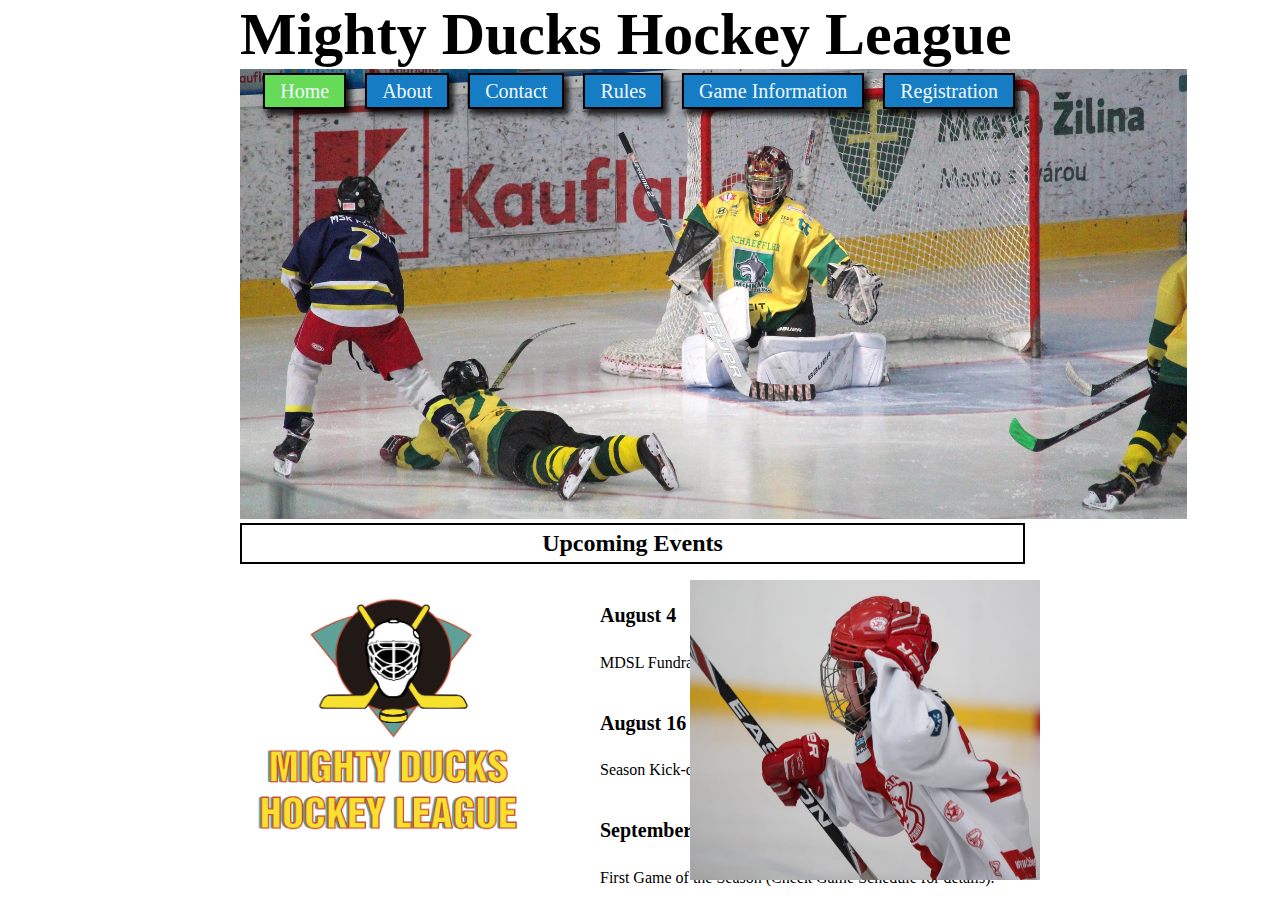
<file: index.html>
<!DOCTYPE html>
<html lang="en">
<head>
    <meta charset="UTF-8">
    <meta http-equiv="X-UA-Compatible" content="IE=edge">
    <meta name="viewport" content="width=device-width, initial-scale=1.0">
    <title>Mighty Ducks Hockey League</title>
    <link rel="icon" href="../img/Logo_Mighty_ducks-01.png" type="image/png">
    <link rel="stylesheet" href="../CSS/style.css">
</head>
<body>
    <header>
        <h1>Mighty Ducks Hockey League</h1>
    </header>
    <nav class="hover">
        <a id="seleccion" href="./index.html">Home</a>
        <a href="./about.html">About</a>
        <a href="./contact.html">Contact</a>
        <a href="./rules.html">Rules</a>
        <a href="./game_info.html">Game Information</a>
        <a href="./registration.html">Registration</a>
    </nav>
    <div>
        <img class="banner" src="../img/design2_image2.jpg" alt="banner">
    </div>
    <section>
        <h2>Upcoming Events</h2>
        <img class="logo" src="../img/Logo_Mighty_ducks-01.png" alt="logo">
    <div class="article"> 
        <article class="home">
            <h4>August 4</h4>
            <p>MDSL Fundraiser</p>
        </article>
        <article class="home">
            <h4>August 16</h4>
            <p>Season Kick-off: Meet the Teams</p>
        </article>
        <article class="home">
            <h4>September 1</h4>
            <p>First Game of the Season (Check Game Schedule for details).</p>
        </article>
    </div>  
    <div>
        <img class="adicional" src="../img/img1.jpeg" alt="img">
    </div>  
    </section>
</body>
</html>
</file>
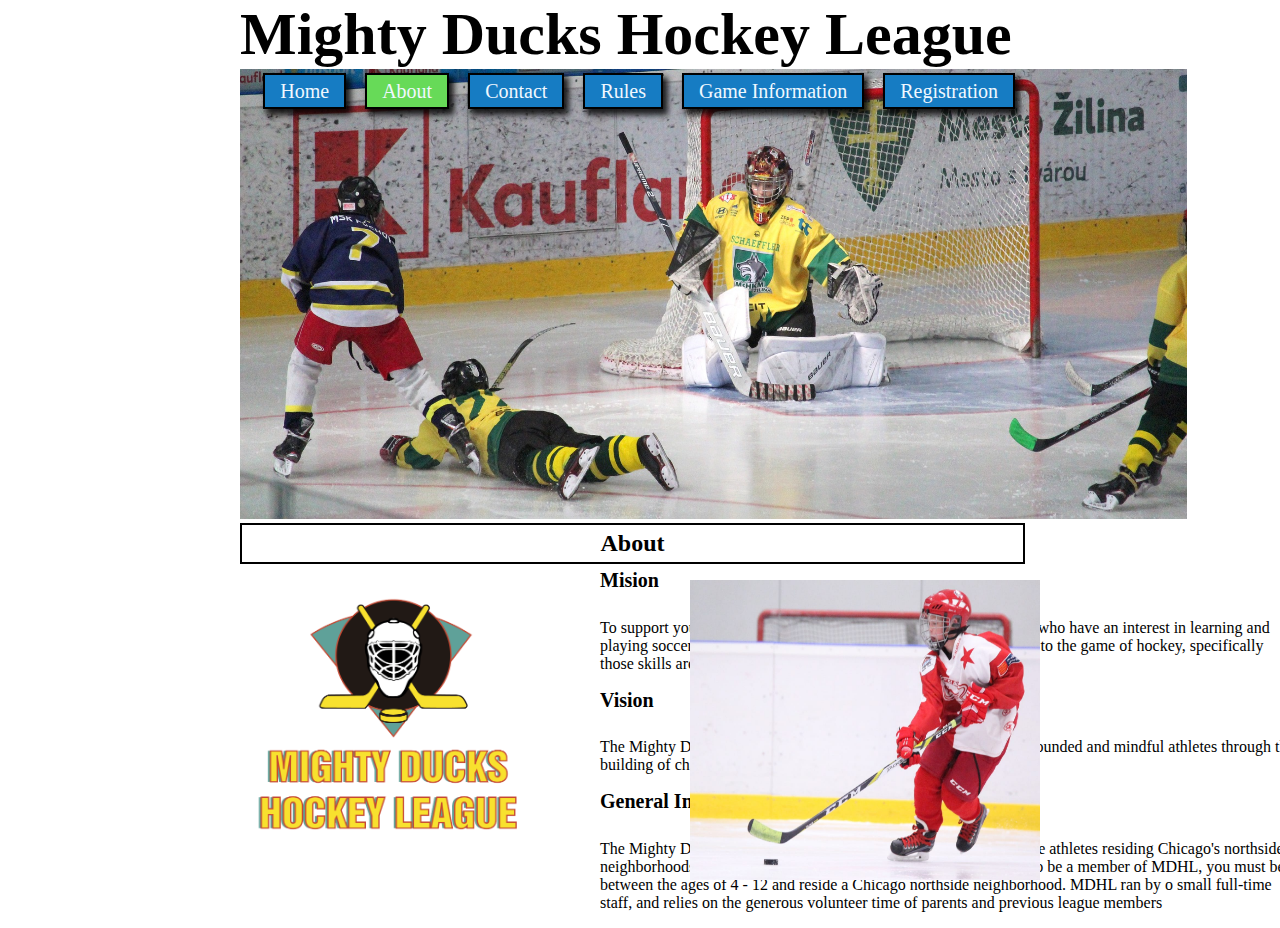
<file: about.html>
<!DOCTYPE html>
<html lang="en">
<head>
    <meta charset="UTF-8">
    <meta http-equiv="X-UA-Compatible" content="IE=edge">
    <meta name="viewport" content="width=device-width, initial-scale=1.0">
    <title>Mighty Ducks Hockey League</title>
    <link rel="icon" href="../img/Logo_Mighty_ducks-01.png" type="image/png">
    <link rel="stylesheet" href="../CSS/style.css">
</head>
<body>
  <header>
    <h1>Mighty Ducks Hockey League</h1>
  </header>
    <nav class="hover">
        <a href="./index.html">Home</a>
        <a id="seleccion" href="./about.html">About</a>
        <a href="./contact.html">Contact</a>
        <a href="./rules.html">Rules</a>
        <a href="./game_info.html">Game Information</a>
        <a href="./registration.html">Registration</a>
    </nav>
    <div>
        <img class="banner" src="../img/design2_image2.jpg" alt="banner">
    </div> 
    <section>
        <h2>About</h2>
        <img class="logo" src="../img/Logo_Mighty_ducks-01.png" alt="logo">
        <article class="article">
        <h4>Mision</h4>
        <p>To support young   athletes living Chicago's northside neighborhood, who have an interest in
            learning and playing soccer, with opportunities to learn and practice skills related to the game of
            hockey, specifically those skills around team cooperation and good sportsmanship</p>
        </article>
        <article class="article">
           <h4>Vision</h4>
           <p>The Mighty Ducks Hockey League aspires to develop strong, well-rounded and mindful athletes
            through the building of character, self-discipline, and leadership.</p>
        </article>
        <article class="article">
          <h4>General Information</h4>
          <p>The Mighty Ducks Soccer League was established in 1996 to provide athletes residing
            Chicago's northside neighborhoods an environment in which to learn and play hockey. To be a
            member of MDHL, you must be between the ages of 4 - 12 and reside a Chicago northside
            neighborhood. MDHL ran by o small full-time staff, and relies on the generous volunteer time of
            parents and previous league members</p>
          <img class="adicional" src="../img/img2.jpeg" alt="img2">
        </article>
    </section> 
  
</body>
</html>
</file>
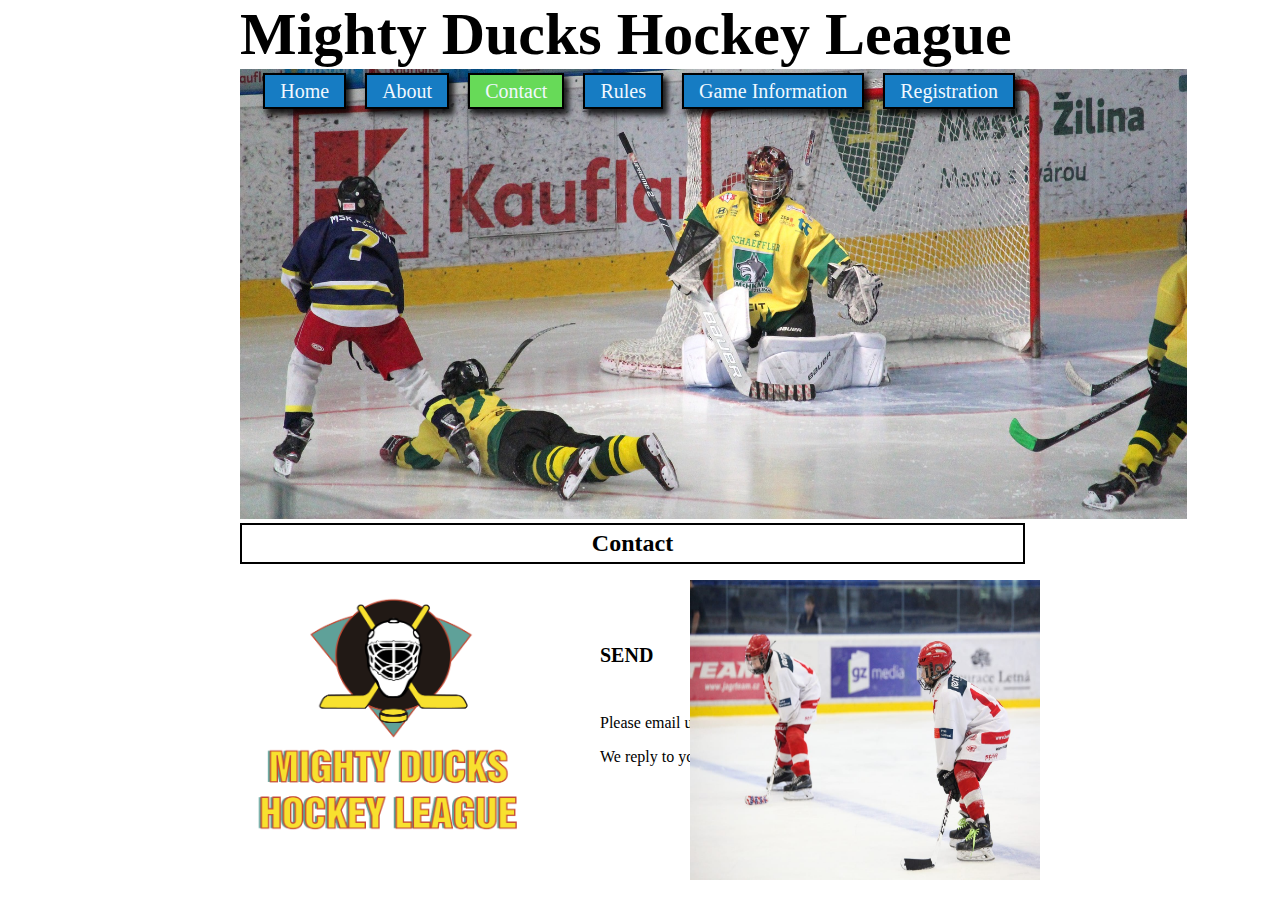
<file: contact.html>
<!DOCTYPE html>
<html lang="en">
<head>
    <meta charset="UTF-8">
    <meta http-equiv="X-UA-Compatible" content="IE=edge">
    <meta name="viewport" content="width=device-width, initial-scale=1.0">
    <title>Mighty Ducks Hockey League</title>
    <link rel="icon" href="../img/Logo_Mighty_ducks-01.png" type="image/png">
    <link rel="stylesheet" href="../CSS/style.css">
</head>
<body>
    <header>
        <h1>Mighty Ducks Hockey League</h1>
    </header>
    <nav class="hover">
        <a href="./index.html">Home</a>
        <a href="./about.html">About</a>
        <a id="seleccion" href="./contact.html">Contact</a>
        <a href="./rules.html">Rules</a>
        <a href="./game_info.html">Game Information</a>
        <a href="./registration.html">Registration</a>
    </nav>
    <div>
        <img class="banner" src="../img/design2_image2.jpg" alt="banner">
    </div>
    <section>
        <h2>Contact</h2>
        <img class="logo" src="../img/Logo_Mighty_ducks-01.png" alt="logo">
        <article class="contact article">
          <h6>SEND</h6>
          <p>Please email us at <a href="mailto:mdhl@chihockey.org">mdhl@chihockey.org</a></p>
          <p>We reply to your email as soon as we can.</p>
          <img class="adicional" src="../img/img3.jpeg" alt="img3">
        </article>
    </section>
</body>
</html>
</file>
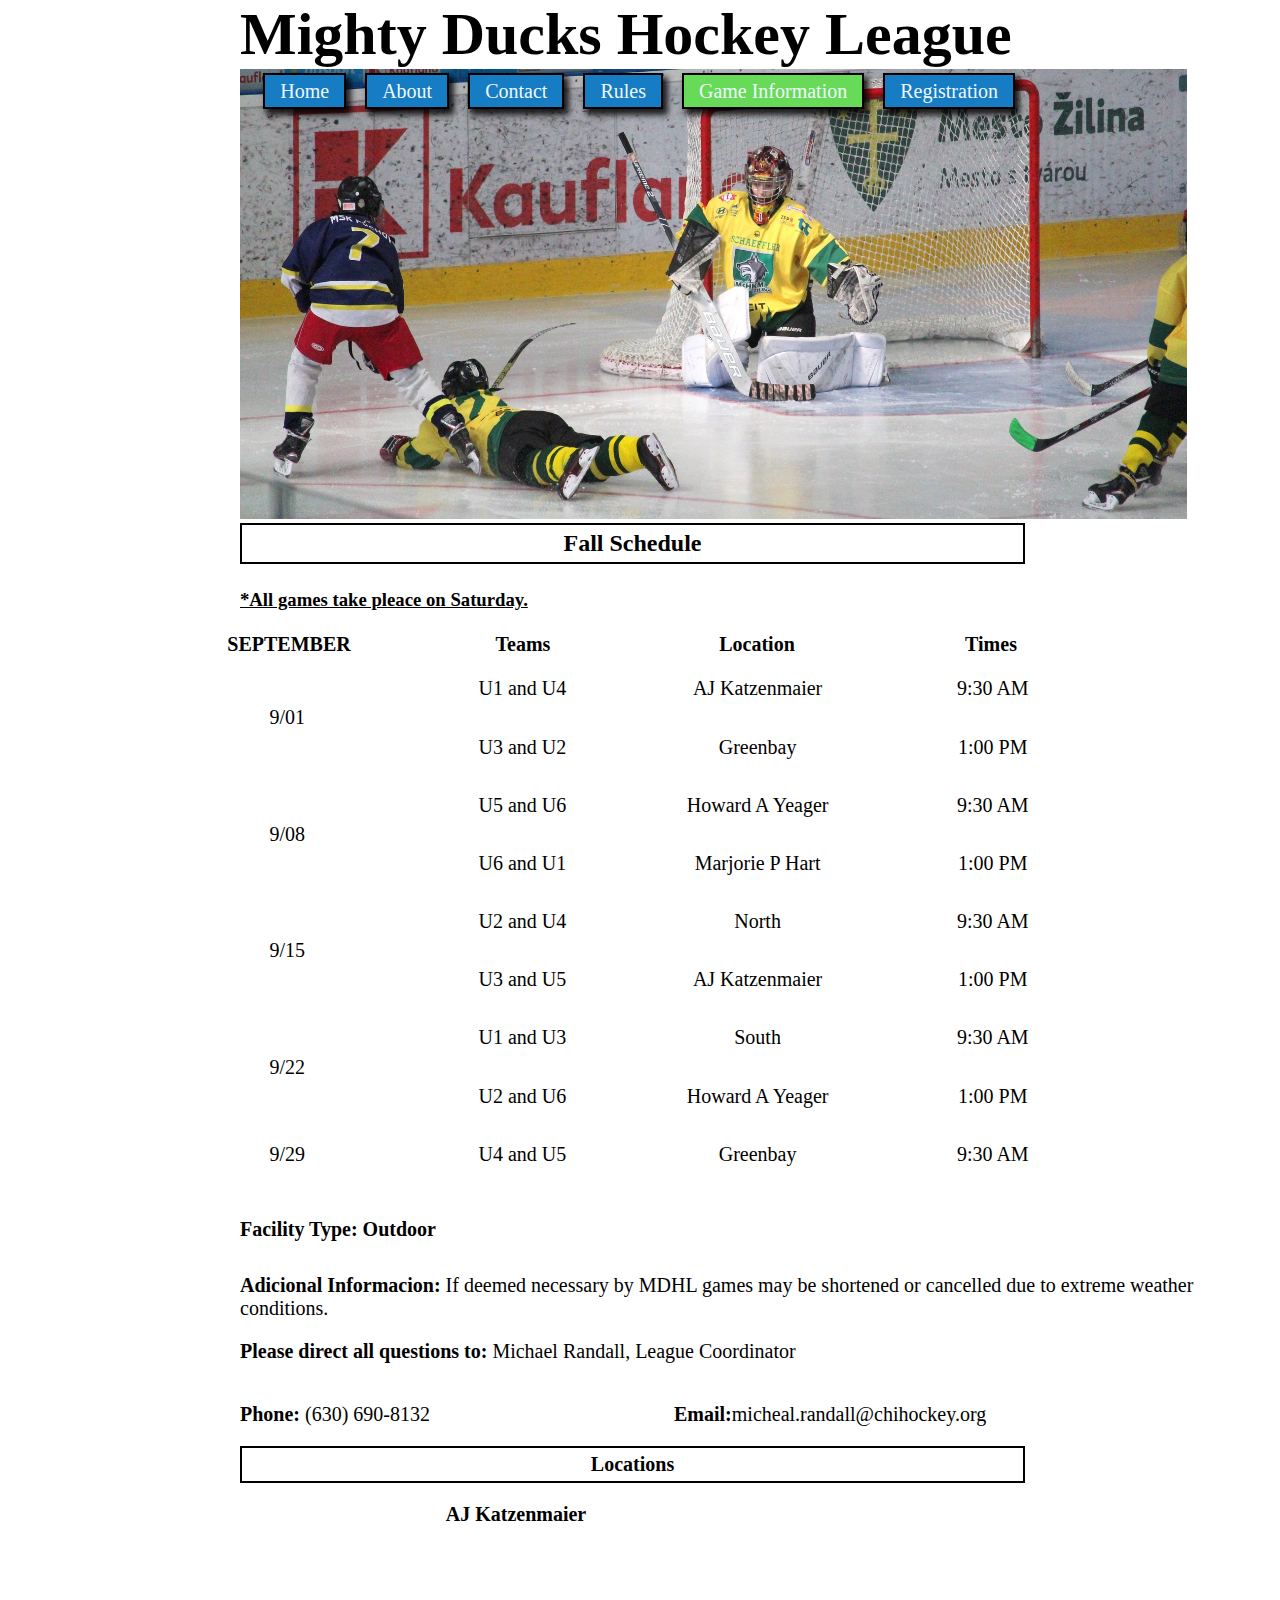
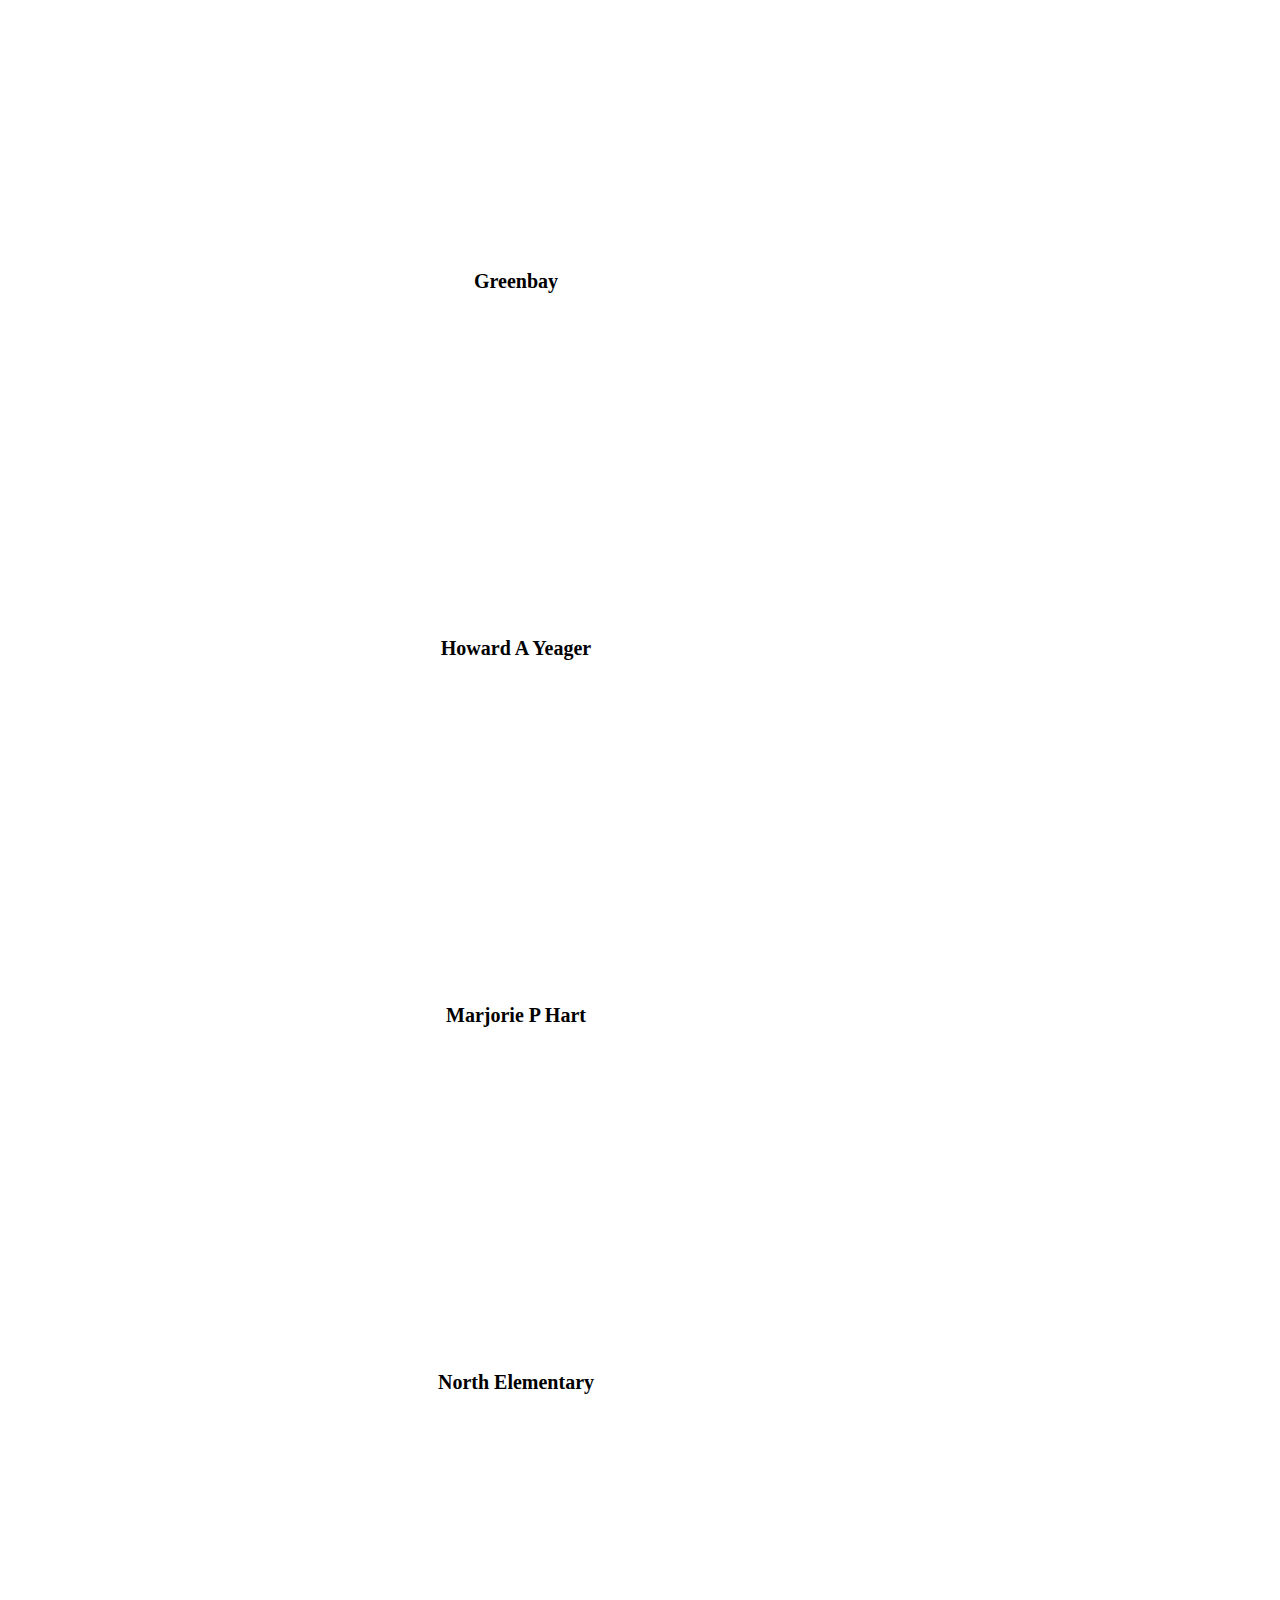
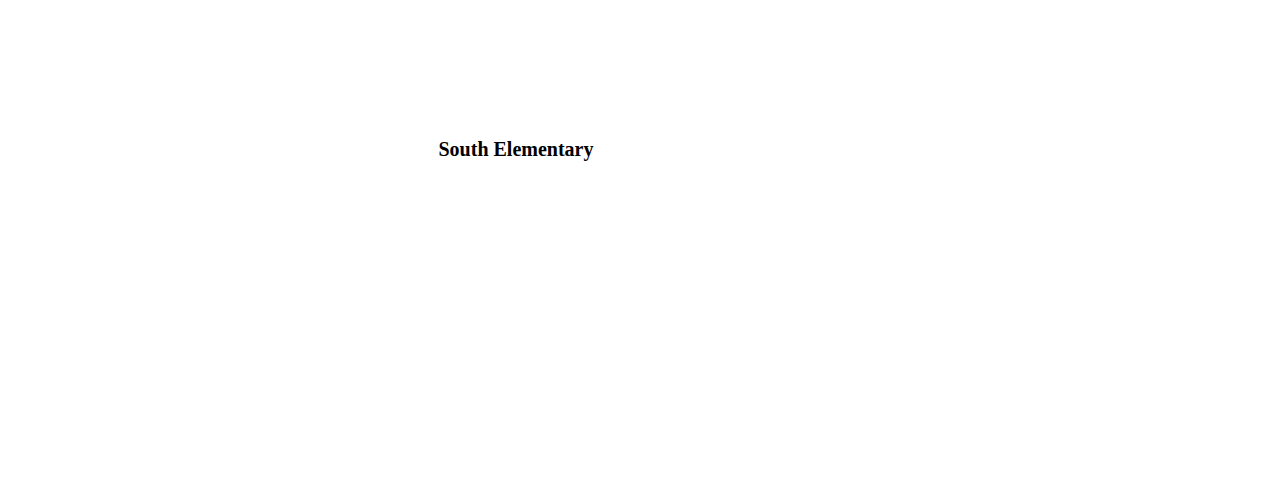
<file: game_info.html>
<!DOCTYPE html>
<html lang="en">
<head>
    <meta charset="UTF-8">
    <meta http-equiv="X-UA-Compatible" content="IE=edge">
    <meta name="viewport" content="width=device-width, initial-scale=1.0">
    <title>Mighty Ducks Hockey League</title>
    <link rel="icon" href="../img/Logo_Mighty_ducks-01.png" type="image/png">
    <link rel="stylesheet" href="../CSS/style.css">
</head>
<body>
    <header>
        <h1>Mighty Ducks Hockey League</h1>
    </header>
    <nav class="hover">
        <a href="./index.html">Home</a>
        <a href="./about.html">About</a>
        <a href="./contact.html">Contact</a>
        <a href="./rules.html">Rules</a>
        <a id="seleccion" href="./game_info.html">Game Information</a>
        <a href="./registration.html">Registration</a>
    </nav>
    <div>
        <img class="banner" src="../img/design2_image2.jpg" alt="banner">
    </div>
    <main>
        <h2>Fall Schedule</h2>
        <h3>*All games take pleace on Saturday.</h3>
        <table>
            <thead>
                <tr>
                    <th>SEPTEMBER</th>
                    <th>Teams</th>
                    <th>Location</th>
                    <th>Times</th>
                </tr>
            </thead>
            <tbody>
                <tr>
                    <td rowspan="2">9/01</td>
                    <td>U1 and U4</td>
                    <td>AJ Katzenmaier</td>
                    <td>9:30 AM</td>
                </tr>
                <tr>
                    <td>U3 and U2</td>
                    <td>Greenbay</td>
                    <td>1:00 PM</td>
                </tr>
                <tr>
                    <td rowspan="2">9/08</td>
                    <td>U5 and U6</td>
                    <td>Howard A Yeager</td>
                    <td>9:30 AM</td>
                </tr>
                <tr>
                    <td>U6 and U1</td>
                    <td>Marjorie P Hart</td>
                    <td>1:00 PM</td>
                </tr>
                <tr>
                    <td rowspan="2">9/15</td>
                    <td>U2 and U4</td>
                    <td>North</td>
                    <td>9:30 AM</td>
                </tr>
                <tr>
                    <td>U3 and U5</td>
                    <td>AJ Katzenmaier</td>
                    <td>1:00 PM</td>
                </tr>
                <tr>
                    <td rowspan="2">9/22</td>
                    <td>U1 and U3</td>
                    <td>South</td>
                    <td>9:30 AM</td>
                </tr>
                <tr>
                    <td>U2 and U6</td>
                    <td>Howard A Yeager</td>
                    <td>1:00 PM</td>
                </tr>
                <tr>
                    <td>9/29</td>
                    <td>U4 and U5</td>
                    <td>Greenbay</td>
                    <td>9:30 AM</td>
                </tr>

            </tbody>
        </table>
        <section class="acomodado">
            <h5>Facility Type:<span> Outdoor</span></h5>
            <div>
                <p class="acomodado"><b>Adicional Informacion:</b> If deemed necessary by MDHL games may be shortened or cancelled due to extreme weather conditions.</p>
                <p class="acomodado"><b>Please direct all questions to:</b> Michael Randall, League Coordinator</p>
                <p class="acomodado inblock"><b>Phone:</b> (630) 690-8132</p>
                <p class="acomodado inblock"><b>Email:</b>micheal.randall@chihockey.org</p>
            </div>
        </section>
             <h6 class="borde">Locations</h6>
        <div class="contenedor">
            
            <div>
                <p class="centrado">AJ Katzenmaier</p>
                <iframe src="https://www.google.com/maps/embed?pb=!1m18!1m12!1m3!1d2969.657018148536!2d-87.63125808433244!3d41.900232772007385!2m3!1f0!2f0!3f0!3m2!1i1024!2i768!4f13.1!3m3!1m2!1s0x880fd34e07f69da7%3A0x15e198c063fc787c!2sAJ%20Katzenmaier%20Elementary!5e0!3m2!1ses!2sar!4v1675640691974!5m2!1ses!2sar" width="400" height="300" style="border:0;" allowfullscreen="" loading="lazy" referrerpolicy="no-referrer-when-downgrade"></iframe>
            </div>
            <div>
                <p class="centrado">Greenbay</p>
                <iframe src="https://www.google.com/maps/embed?pb=!1m18!1m12!1m3!1d2969.0227959922972!2d-87.64002218433215!3d41.91386867115359!2m3!1f0!2f0!3f0!3m2!1i1024!2i768!4f13.1!3m3!1m2!1s0x880fd3407260c45b%3A0xb351205fae50c6f3!2sGreenbay%20Elementary!5e0!3m2!1ses!2sar!4v1675642200564!5m2!1ses!2sar" width="400" height="300" style="border:0;" allowfullscreen="" loading="lazy" referrerpolicy="no-referrer-when-downgrade"></iframe>
            </div>
            <div>
                <p class="centrado">Howard A Yeager</p>
                <iframe src="https://www.google.com/maps/embed?pb=!1m18!1m12!1m3!1d2950.2698766738454!2d-87.85606978432284!3d42.315442245910255!2m3!1f0!2f0!3f0!3m2!1i1024!2i768!4f13.1!3m3!1m2!1s0x880feccac26b07c5%3A0x8b51fa5d6efe771a!2sHoward%20A.%20Yeager%20School%20(PREK-K)!5e0!3m2!1ses!2sar!4v1675642266782!5m2!1ses!2sar" width="400" height="300" style="border:0;" allowfullscreen="" loading="lazy" referrerpolicy="no-referrer-when-downgrade"></iframe>
            </div>
            <div>
                <p class="centrado">Marjorie P Hart</p>
                <iframe src="https://www.google.com/maps/embed?pb=!1m18!1m12!1m3!1d2968.2896536436588!2d-87.64816138433179!3d41.9296268701666!2m3!1f0!2f0!3f0!3m2!1i1024!2i768!4f13.1!3m3!1m2!1s0x880fd30f2637f9d7%3A0xdbff5d5dfcfcfa35!2sMarjorie%20P%20Hart%20Elementary!5e0!3m2!1ses!2sar!4v1675642395293!5m2!1ses!2sar" width="400" height="300" style="border:0;" allowfullscreen="" loading="lazy" referrerpolicy="no-referrer-when-downgrade"></iframe>
            </div>
            <div>
                <p class="centrado">North Elementary</p>
                <iframe src="https://www.google.com/maps/embed?pb=!1m18!1m12!1m3!1d2949.2509278890893!2d-87.84223048432233!3d42.33717324453876!2m3!1f0!2f0!3f0!3m2!1i1024!2i768!4f13.1!3m3!1m2!1s0x880fed26d3692cf5%3A0x8611023901d6c74a!2sEvelyn%20Alexander%20School%20(K-3)!5e0!3m2!1ses!2sar!4v1675642482807!5m2!1ses!2sar" width="400" height="300" style="border:0;" allowfullscreen="" loading="lazy" referrerpolicy="no-referrer-when-downgrade"></iframe>
            </div>
            <div>
                <p class="centrado">South Elementary</p>
                <iframe src="https://www.google.com/maps/embed?pb=!1m18!1m12!1m3!1d2950.193522975543!2d-87.85678168432281!3d42.31707094580758!2m3!1f0!2f0!3f0!3m2!1i1024!2i768!4f13.1!3m3!1m2!1s0x880feccac2135a21%3A0x8ce88e90b96bbec1!2sSouth%20Elementary%20School%20(K-5)!5e0!3m2!1ses!2sar!4v1675642516182!5m2!1ses!2sar" width="400" height="300" style="border:0;" allowfullscreen="" loading="lazy" referrerpolicy="no-referrer-when-downgrade"></iframe>
            </div>

        </div>
        

    </main>
</body>
</html>
</file>
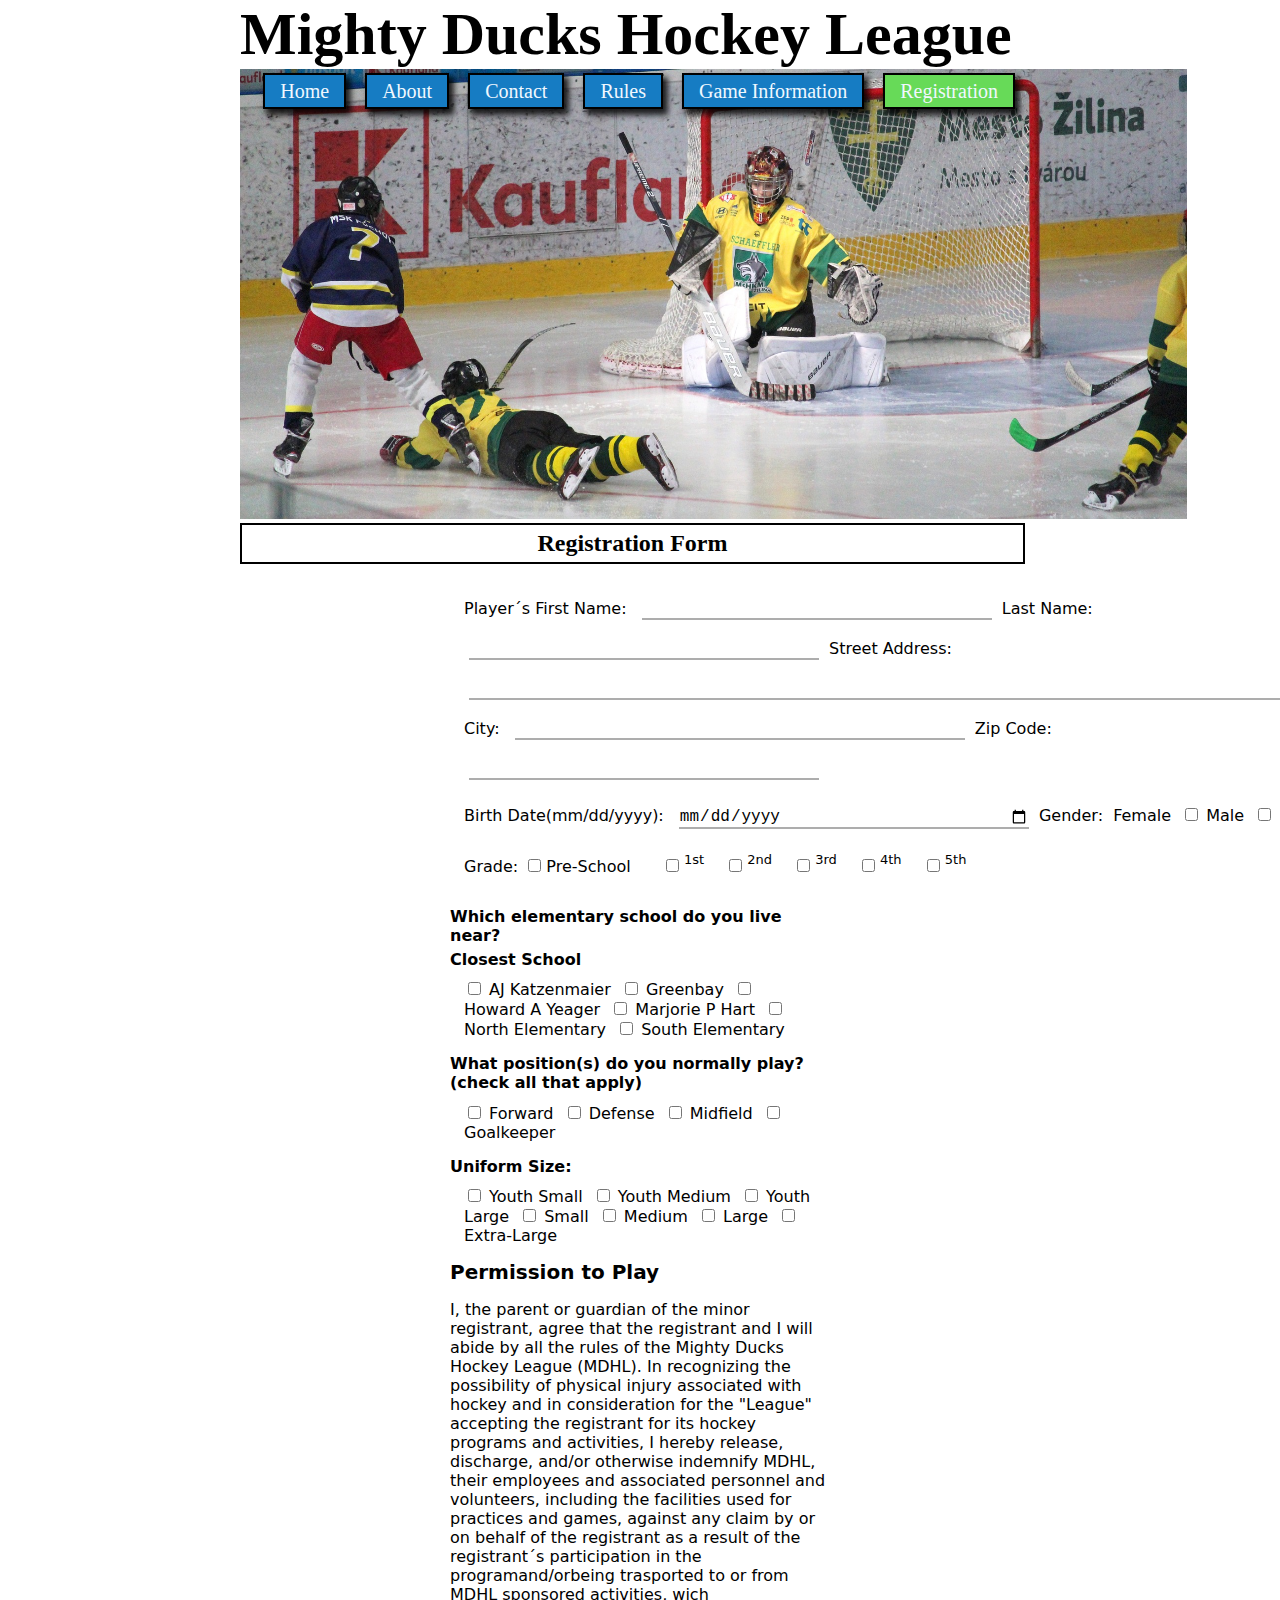
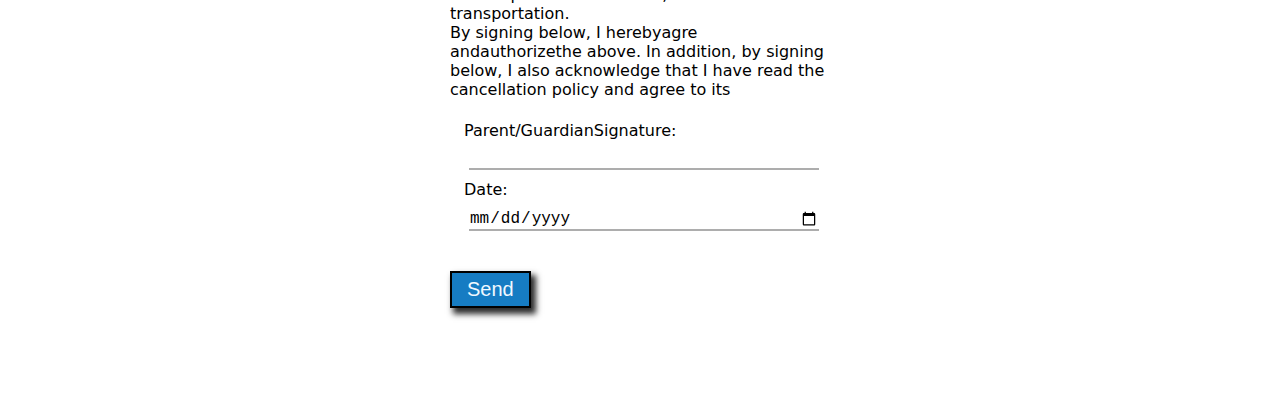
<file: registration.html>
<!DOCTYPE html>
<html lang="en">
<head>
    <meta charset="UTF-8">
    <meta http-equiv="X-UA-Compatible" content="IE=edge">
    <meta name="viewport" content="width=device-width, initial-scale=1.0">
    <title>Mighty Ducks Hockey League</title>
    <link rel="icon" href="../img/Logo_Mighty_ducks-01.png" type="image/png">
    <link rel="stylesheet" href="../CSS/style.css">
</head>
<body>
    <header>
        <h1>Mighty Ducks Hockey League</h1>
    </header>
    <nav class="hover">
        <a href="./index.html">Home</a>
        <a href="./about.html">About</a>
        <a href="./contact.html">Contact</a>
        <a href="./rules.html">Rules</a>
        <a href="./game_info.html">Game Information</a>
        <a id="seleccion" href="./registration.html">Registration</a>
    </nav>
    <div>
        <img class="banner" src="../img/design2_image2.jpg" alt="banner">
    </div>
    <main>
        <div>
            <h2>Registration Form</h2>
        </div>
     <form action="./show-data.html" method="get">
    <fieldset>
        <label for="fname">Player´s First Name:</label>
        <input class="caja" type="text" id="fname" name="fname">

        <label for="lname">Last Name:</label>
        <input class="caja" type="text" name="lname" id="lname">

        <label class="linea1" for="streetads">Street Address:</label>
        <input class="linea" type="text" name="streetads" id="streetads">

        <label class="city1" for="city">City:</label>
        <input class="city" type="text" name="city" id="city">

        <label for="zipcode">Zip Code:</label>
        <input class="caja" type="number" name="zipcode" id="zipcode">

        <div class="conjunto">
            <label for="birthdate">Birth Date(mm/dd/yyyy):</label>
            <input class="caja" type="date" name="birthdate" id="birthdate">
        </div>
        
        <div class="location">
            <p class="location">Gender:</p>
            <label for="female">Female</label>
            <input class="conjunto" type="checkbox" name="Gender" id="female" value="female">
            <label for="male">Male</label>
            <input class="conjunto" type="checkbox" name="Gender" id="male" value="male">
        </div>
        <div class="abajo">
            <p class="location">Grade:</p>
            <input type="checkbox" name="grade" id="Pre-School" value="Pre-School">
            <label class="presize" for="Pre-School">Pre-School</label>   
            <input type="checkbox" name="grade" id="1st" value="1st">
            <label class="fsize" for="1st">1st</label>
            <input type="checkbox" name="grade" id="2nd" value="2nd">
            <label class="fsize" for="2nd">2nd</label>
            <input type="checkbox" name="grade" id="3rd" value="3rd">
            <label class="fsize" for="3rd">3rd</label>
            <input type="checkbox" name="grade" id="4th" value="4th">
            <label class="fsize" for="4th">4th</label>
            <input type="checkbox" name="grade" id="5th" value="5th">
            <label class="fsize" for="5th">5th</label>
        </div>
    </fieldset>

        <div>
            <p class="bold">Which elementary school do you live near?</p>

            <p class="bold">Closest School</p>
        </div>

        <fieldset  class="flex">
                <input type="checkbox" name="Closest" id="AJ-Katzenmaier" value="AJ-Katzenmaier">
                <label for="AJ-Katzenmaier">AJ Katzenmaier</label>
            
                <input type="checkbox" name="Closest" id="Greenbay" value="Greenbay">
                <label for="Greenbay">Greenbay</label>
               
                <input type="checkbox" name="Closest" id="Yeager" value="Yeager">
                <label for="Yeager">Howard A Yeager</label>
               
                <input type="checkbox" name="Closest" id="marjorie" value="marjorie">
                <label for="marjorie">Marjorie P Hart</label>
            
               
                <input type="checkbox" name="Closest" id="North" value="North">
                <label for="North">North Elementary</label>
        
               
                <input type="checkbox" name="Closest" id="South" value="South">
                <label for="South">South Elementary</label>
        </fieldset>

        <div>
            <p class="bold">What position(s) do you normally play? (check all that apply)</p>
        </div>
        <fieldset class="flex">
            
                <input type="checkbox" name="position" id="Forward" value="Forward">
                <label for="Forward">Forward</label>
            
                <input type="checkbox" name="position" id="Defense" value="Defense">
                <label for="Defense">Defense</label>
            
                <input type="checkbox" name="position" id="Midfield" value="Midfield">
                <label for="Midfield">Midfield</label>
            
                <input type="checkbox" name="position" id="Goalkeeper" value="Goalkeeper">
                <label for="Goalkeeper">Goalkeeper</label>
            
        </fieldset>

        
            <p class="bold">Uniform Size:</p>
        
        <fieldset class="flex">
            
                <input type="checkbox" name="Size" id="Size1" value="Youth Small">
                <label for="Size1">Youth Small</label>
            
                <input type="checkbox" name="Size" id="Size2" value="Youth Medium">
                <label for="Size2">Youth Medium</label>
            
            
                <input type="checkbox" name="Size" id="Size3" value="Youth Large">
                <label for="Size3">Youth Large</label>
            
            
                <input type="checkbox" name="Size" id="Size4" value="Small">
                <label for="Size4">Small</label>
                <input type="checkbox" name="Size" id="Size5" value="Medium">
                <label for="Size5">Medium</label>
                <input type="checkbox" name="Size" id="Size6" value="Large">
                <label for="Size6">Large</label>   
                <input type="checkbox" name="Size" id="Size7" value="Extra-Large">
                <label for="Size7">Extra-Large</label>
        </fieldset>

        <section>
            <h4 class="bold">Permission to Play</h4>
            <p>I, the parent or guardian of the minor registrant, agree that the registrant and I will abide by all the rules of the Mighty Ducks Hockey League (MDHL).
                In recognizing the possibility of physical injury associated with hockey and in consideration for the "League" accepting the registrant for its hockey programs and activities,
                I hereby release, discharge, and/or otherwise indemnify MDHL, their employees and associated personnel and volunteers, including the facilities used for practices and games, against any claim by or on behalf of the registrant as a result of the registrant´s participation in the programand/orbeing trasported to or from MDHL sponsored activities, wich transportation. <br>
                By signing below, I herebyagre andauthorizethe above. In addition, by signing below, I also acknowledge that I have read the cancellation policy and agree to its
            </p>
    <fieldset>
        <div>
        <label for="Parents">Parent/GuardianSignature:</label>
        <input class="caja" type="text" name="Parents" id="Parents">
    </div>
    <div>
        <label for="date">Date:</label>
        <input class="caja" type="date" name="date" id="date">
    </div>
    </fieldset>
        </section>

        <div class="boton">
            <input type="submit" value="Send">
        </div>
         
    </form>
   </main>
 </body>
    </html>
</file>
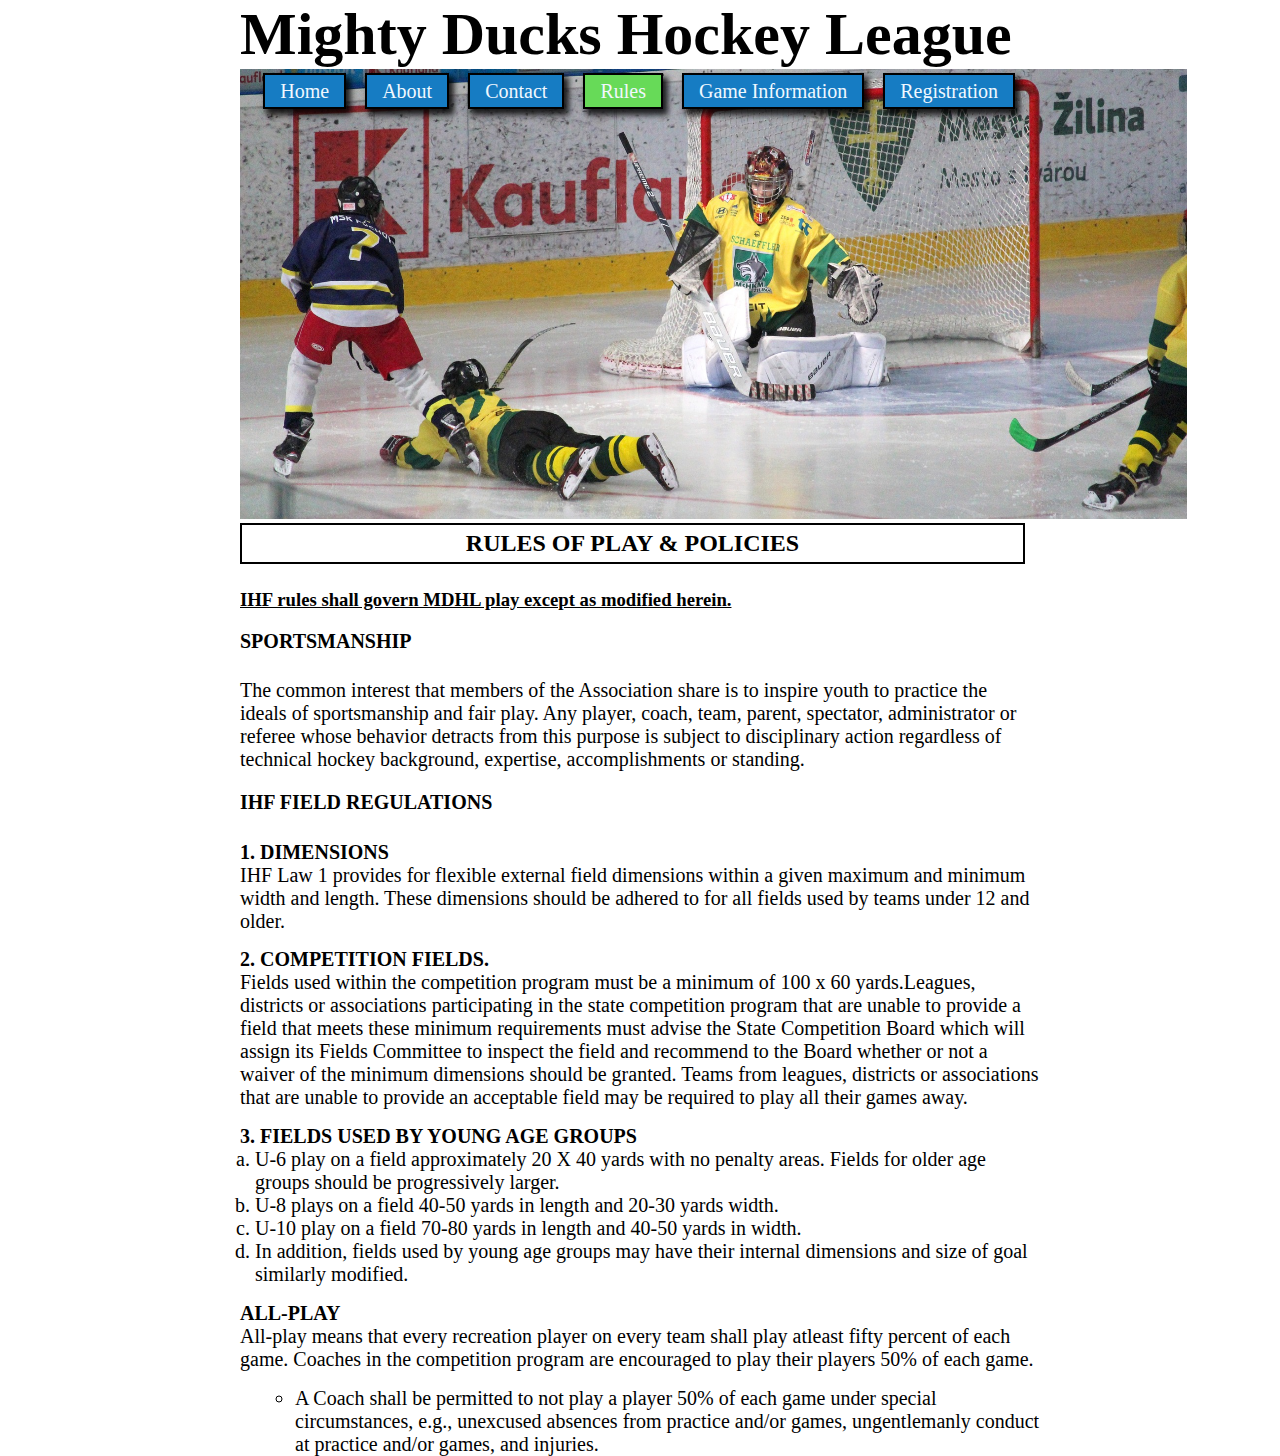
<file: rules.html>
<!DOCTYPE html>
<html lang="en">
<head>
    <meta charset="UTF-8">
    <meta http-equiv="X-UA-Compatible" content="IE=edge">
    <meta name="viewport" content="width=device-width, initial-scale=1.0">
    <title>Mighty Ducks Hockey League</title>
    <link rel="icon" href="../img/Logo_Mighty_ducks-01.png" type="image/png">
    <link rel="stylesheet" href="../CSS/style.css">
</head>
<body>
    <header>
        <h1>Mighty Ducks Hockey League</h1>
    </header>
    <nav class="hover">
        <a href="./index.html">Home</a>
        <a href="./about.html">About</a>
        <a href="./contact.html">Contact</a>
        <a id="seleccion" href="./rules.html">Rules</a>
        <a href="./game_info.html">Game Information</a>
        <a href="./registration.html">Registration</a>
    </nav>
    <div>
        <img class="banner" src="../img/design2_image2.jpg" alt="banner">
    </div>
    <main>
        <section>
        <h2>RULES OF PLAY & POLICIES</h2>
        <h3>IHF rules shall govern MDHL play except as modified herein.</h3>
        <article>
            <h4 class="h4">SPORTSMANSHIP</h4>
            <p class="p">     The common interest that members of the Association share is to inspire
                youth to practice the ideals of sportsmanship and fair play. Any player, coach,
                team, parent, spectator, administrator or referee whose behavior detracts from
                this purpose is subject to disciplinary action regardless of technical hockey
                background, expertise, accomplishments or standing.</p>
        </article>
        <h4 class="h4">IHF FIELD REGULATIONS</h4>
        <dl>
            <dt>1. DIMENSIONS</dt>
            <dd>IHF Law 1 provides for flexible external field dimensions within
                a given maximum and minimum width and length. These dimensions should be
                adhered to for all fields used by teams under 12 and older.
            </dd>
            <dt>2. COMPETITION FIELDS.</dt>
            <dd>Fields used within the competition program must be
                a minimum of 100 x 60 yards.Leagues, districts or associations participating in
                the state competition program that are unable to provide a field that meets these
                minimum requirements must advise the State Competition Board which will
                assign its Fields Committee to inspect the field and recommend to the Board
                whether or not a waiver of the minimum dimensions should be granted. Teams
                from leagues, districts or associations that are unable to provide an acceptable
                field may be required to play all their games away.
            </dd>
        </dl>
            <h4 class="left">3. FIELDS USED BY YOUNG AGE GROUPS</h4>
            <ol>
                <li>U-6 play on a field approximately 20 X 40 yards with no penalty areas. Fields
                    for older age groups should be progressively larger.</li>
                <li>U-8 plays on a field 40-50 yards in length and 20-30 yards width.</li>
                <li>U-10 play on a field 70-80 yards in length and 40-50 yards in width.</li>
                <li>In addition, fields used by young age groups may have their internal
                    dimensions and size of goal similarly modified.</li>
            </ol>
        <dl>
            <dt>ALL-PLAY</dt>
            <dd>All-play means that every recreation player on every team shall play atleast
                fifty percent of each game. Coaches in the competition program are encouraged
                to play their players 50% of each game.
            </dd>
        </dl>
            <ul>
                <li>A Coach shall be permitted to not play a player 50% of each game
                    under special circumstances, e.g., unexcused absences from practice
                    and/or games, ungentlemanly conduct at practice and/or games, and
                    injuries.</li>
        </ul>
        </section>
    </main>
</body>
</html>
</file>
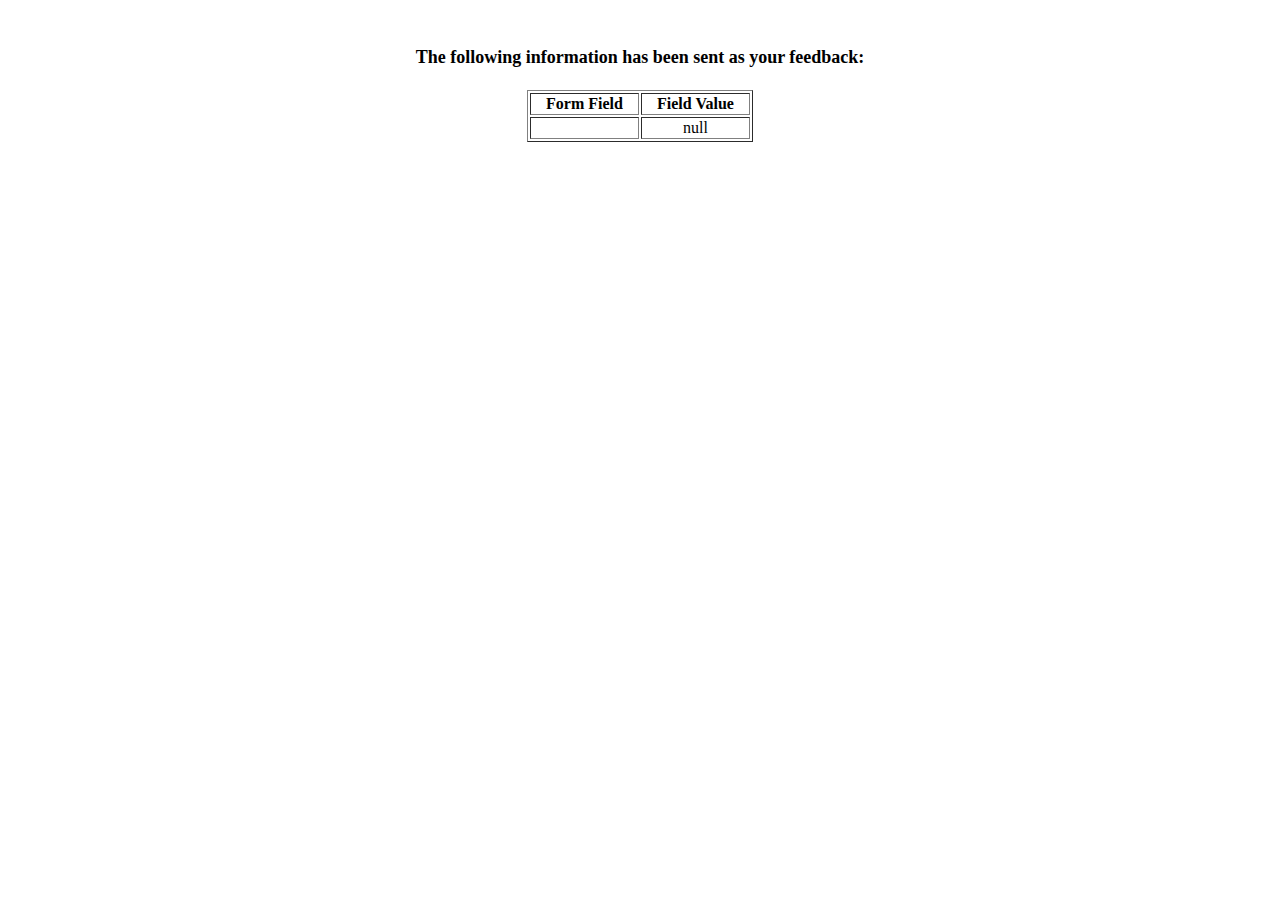
<file: show-data.html>
<html>
<head>
<title>Feedback Sent</title>
</head>
<body>
<p align=center>&nbsp;</p>
<h1 align=center><font size="+1">The following information has been sent as your
  feedback:</font></h1>

<table border="1" align=center width="226">
  <tr>
    <th align="center">Form Field</th>
    <th align="center">Field Value</th>
  </tr>

<script language="javascript">
var args = location.search.substr(1).split('&');
for (var i = 0; i < args.length; ++i) {
  var parts = args[i].split('=');
  if (parts != null) {
    var field = parts[0];
    var value = parts[1];
    if (value == null) {
      value = "null"
    }
    else {
      value = '"' + unescape(value.replace(/\+/g, ' ')) + '"';
    }

    document.writeln('<tr><td align="center">' + field + '</td>');
    document.writeln('<td align="center">' + value + '</td></tr>');
  }
}
</script>

<noscript>
<tr><td>
<p>You need to turn on Javascript in your browser.</p>

<p>In Microsoft Internet Explorer 4 or greater:</p>
<ul>
<li>From the "Tools" menu (in IE 4, it's the "View" menu), select "Internet Options".</li>
<li>Click on the "Security" tab.</li>
<li>Click on the "Custom Level" button. (In IE 4, select "Custom"
and then click on "Settings...".)</li>
<li>Under "Active scripting" make sure "Enable" is selected.</li>
</ul>

<p>In Netscape version 4 or greater:</p>
<ul>
<li>From the <b>Edit</b> menu, select <b>Preferences</b>.</li>
<li>In the <b>Category</b> list on the left, click on the word "Advanced".</li>
<li>In the panel on the right, make sure "Enable JavaScript" is checked.</li>
<li>Click the <b>OK</b> button.</li>
</ul>

</td></tr>
</noscript>

</table>
</body>
</html>
</file>
<file: CSS/style.css>
/* quitando margenes*/
body {
    margin: 0px;
}


h1 {
    font-size: 60px;
    margin-top: 0px;
    margin-bottom: 0px;
    margin-left: 240px;
}
nav {
    position: absolute;
    top: 80px;
    right: 250px;
}

nav a{
    border: 2px solid black;
    padding: 5px 15px;
    color: aliceblue;
    background-color: #167CC3;
    font-size: 20px;
    text-decoration: none;
    margin-right: 15px; 
    box-shadow: 4px 5px 6px 1px rgba(0, 0, 0, 0.83);            
}

#seleccion {
    background-color: #67DA58;
}

.banner {
    background-size: cover;
    height: 450px;
    width: 74%;
    margin-right: 240px;
    margin-left: 240px;
}
h2 {
    text-align: center;
    border: 2px solid black;
    padding: 5px;
    margin: 0px 255px 0px 240px;
}

.logo{
    position: absolute;
    height: 300px;
    width: 300px;
    margin-right: 0px;
    margin-left: 240px;
}
.article{
    width: 700px;
    margin-top: 1px;
    margin-left: 600px; 
}

.home {
    margin-top: 40px;
}

.contact{
    margin-top: 80px;
    margin-right: 50px;
}

h4 {
    font-size: 20px;
    margin-top: 5px;
}
h6 {
    font-size: 20px;
}

p {
    font-size: 16px;
}

.adicional {
    height: 300px;
    width: 350px;
    position: absolute;
    top: 580px;
    right: 240px;
}

/* Games Info*/
.borde {
    text-align: center;
    border: 2px solid black;
    padding: 5px;
    margin: 0px 255px 0px 240px;
}

h3{
    margin-left: 240px;
    margin-top: 25px;
    text-decoration: underline;
}

/* FLEX BOX */

table {
    display: flex;
    flex-direction: column;
    justify-content: center;
    align-items: center;
}

table tr{
    width: 10em;
    font-size: 20px;
}

tr th {
    width: 11.5em;
    text-align: center;
}

table td{
    width: 10em;
    padding: 0.83em;
    text-align: center;
    font-size: 20px;
}
h5{
    width: auto;
    height: auto;
    margin-left: 240px;
    font-size: 20px;
}
section .acomodado{
    margin-left: 240px;
    font-size: 20px;
}

.inblock {
    display: inline-block;
    width: auto;
    height: auto;
}

   /*FLEX BOX*/

.contenedor {
    display: flex;
    flex-wrap: wrap;
    margin-left: 300px;
    margin-right: 240px;
}

iframe {
    margin-left: 1rem;
    margin-right: 1rem;
    border-radius: 3rem;
    


}

.centrado {
    text-align: center;
    font-size: 20px;
    font-weight: bold;
}



/* Rules*/

.h4 {
    font-size: 20px;
    margin-left: 240px;
}
.left {
    margin-left: 240px;
    margin-bottom: 0px;
}

dt {
    font-size: 20px;
    font-weight: bold;
    margin-left: 240px;
}

dd {
    font-size: 20px;
    margin: 0px 240px 15px;
}

.p {
    font-size: 20px;
    margin-left: 240px;
    margin-right: 260px;
}
ol {
    margin: 0px;
    padding: 0px;
}

ul {
    margin: 0px;
}

li {
    font-size: 20px;
    margin-top: 0px;
    margin-left: 255px;
    margin-right: 240px;
}

ol li{
    list-style-type: lower-latin;
}

ul li{
    list-style-type: circle;
}

/*Formulario*/
form {
    font-family: system-ui, -apple-system, BlinkMacSystemFont, 'Segoe UI', Roboto, Oxygen, Ubuntu, Cantarell, 'Open Sans', 'Helvetica Neue', sans-serif;
    margin-top: 20px;
    margin-left: 450px;
    margin-right: 450px;
    
}

fieldset{
    border:none
}

.caja {
    margin: 10px 5px;
    width: 350px;
    font-size: 16px;
    padding: 0px;
    border-top: none;
    border-right: 400px;
    border-bottom: 2px solid #adadad;
    border-left: 400px;
    background: none;
    outline: none;
}

label {
    pointer-events: none;
    margin-right: 5px;
}

.location {
    display: inline-block;
    margin-right: 5px;
    height: auto;
    width: auto;
    
}

.bold {
    font-weight: bold;
    margin-top: 5px;
    margin-bottom: 5px;
}

.boton > input {
    margin-top: 20px;
    margin-bottom: 100px;
    border: 2px solid black;
    padding: 5px 15px;
    color: aliceblue;
    background-color: #167CC3;
    font-size: 20px;
    text-decoration: none;
    margin-right: 15px; 
    box-shadow: 4px 5px 6px 1px rgba(0, 0, 0, 0.83); 
}

fieldset > .linea {
    display: inline-block;
    margin: 10px 5px;
    width: 820px;
    font-size: 16px;
    padding: 0px;
    border-top: none;
    border-right: 400px;
    border-bottom: 2px solid #adadad;
    border-left: 400px;
    background: none;
    outline: none;
}


fieldset .linea1 {
    display: inline-block;
}


.city {
    width: 450px;
    padding: 0px;
    border-top: none;
    border-right: 400px;
    border-bottom: 2px solid #adadad;
    border-left: 400px;
    background: none;
    outline: none;
    font-size: 16px;
    display: inline-block;
    margin: 10px 5px;
}

fieldset > .conjunto {
    display: inline-block;
    width: auto;
    height: auto;
}

.abajo {
    display: block;
}

.abajo > input {
    display: inline-block;
    padding:0px;
    margin: 0px;
    
}

.fsize {
    position: relative;
    bottom: 8px;
    font-size: 13px;
    margin: 0px 20px 0px 0px;
    
}

.presize {
    font-size: 16px;
    margin: 0px 30px 0px 0px;
}
</file>
